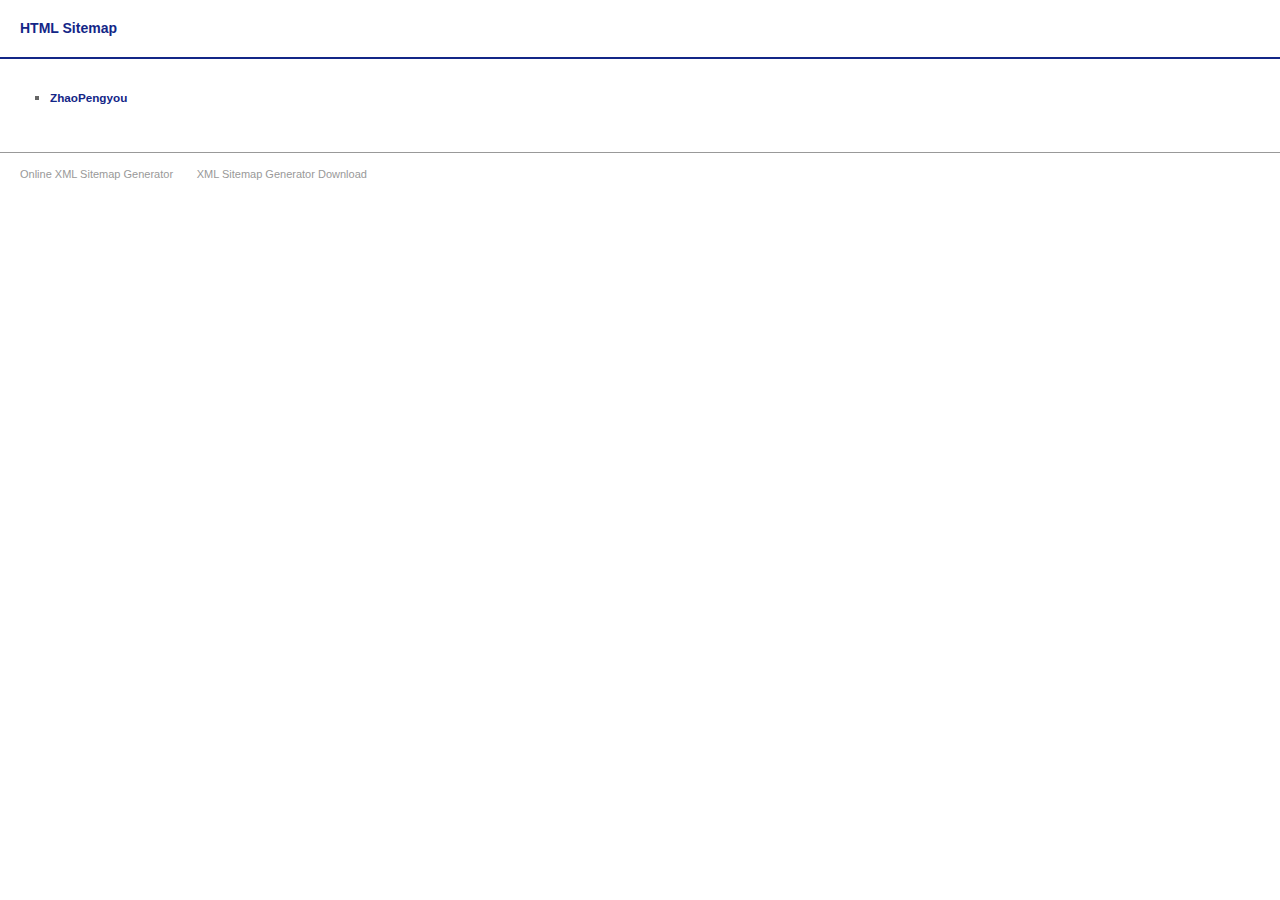
<file: sitemap.htm>
<!DOCTYPE html PUBLIC "-//W3C//DTD XHTML 1.0 Transitional//EN" "http://www.w3.org/TR/xhtml1/DTD/xhtml1-transitional.dtd">

<html xmlns="http://www.w3.org/1999/xhtml">
<head>
    <title>HTML Sitemap</title>
    <meta id="MetaDescription" name="description" content="Sitemap created using Xml Sitemap Generator .org - the free online Google XML sitemap generator" />
    <meta id="MetaKeywords" name="keywords" content="XML Sitemap Generator" />
    <meta content="Xml Sitemap Generator .org" name="Author" />
    <style>
        body, head, #xsg {margin:0px 0px 0px 0px; line-height:22px; color:#666666; width:100%; padding:0px 0px 0px 0px; 
                          font-family : Tahoma, Verdana,   Arial, sans-serif; font-size:13px;}
        
        #xsg ul li a {font-weight:bold; }
        #xsg ul ul li a {font-weight:normal; }
        #xsg a {text-decoration:none; }
        #xsg p {margin:10px 0px 10px 0px;}
        #xsg ul {list-style:square; }
        #xsg li {}
        #xsg th { text-align:left;font-size: 0.9em;padding:2px 10px 2px 2px; border-bottom:1px solid #CCCCCC; border-collapse:collapse;}
        #xsg td { text-align:left;font-size: 0.9em; padding:2px 10px 2px 2px; border-bottom:1px solid #CCCCCC; border-collapse:collapse;}
        
        #xsg .title {font-size: 0.9em;  color:#132687;  display:inline;}
        #xsg .url {font-size: 0.7em; color:#999999;}
        
        #xsgHeader { width:100%; float:left; margin:0px 0px 5px 0px; border-bottom:2px solid #132687; }
        #xsgHeader h1 {  padding:0px 0px 0px 20px ; float:left;}
        #xsgHeader h1 a {color:#132687; font-size:14px; text-decoration:none;cursor:default;}
        #xsgBody {padding:10px;float:left;}
        #xsgFooter { color:#999999; width:100%; float:left; margin:20px 0px 15px 0px; border-top:1px solid #999999;padding: 10px 0px 10px 0px; }
        #xsgFooter a {color:#999999; font-size:11px; text-decoration:none;   }    
        #xsgFooter span {color:#999999; font-size:11px; text-decoration:none; margin-left:20px; }  
    </style>
</head>
<body>
<div id="xsg">
<div id="xsgHeader">
    <h1><a href="https://XmlSitemapGenerator.org/sitemap-generator.aspx" title="XML Sitemap Generator">HTML Sitemap</a></h1>
</div>
<div id="xsgBody">


<ul><li><a href="http://www.zhao-pengyou.com/"><span class="title">ZhaoPengyou</span></a>
</li></ul><!--<guid value="40052624-b8ba-48a4-832b-d65ee86b9e21" />--><!--Created using XmlSitemapGenerator.org - Free HTML, RSS and XML sitemap generator-->




</div>
<div id="xsgFooter">
<span></span><a href="https://XmlSitemapGenerator.org/sitemap-generator.aspx" target="_blank" title="Online XML Sitemap Generator">Online XML Sitemap Generator</a>
<span></span><a href="http://g-mapper.co.uk/sitemap-generator.aspx" target="_blank" title="XML Sitemap Generator Download">XML Sitemap Generator Download</a>
</div>
</div>

</body>
</html>
</file>
